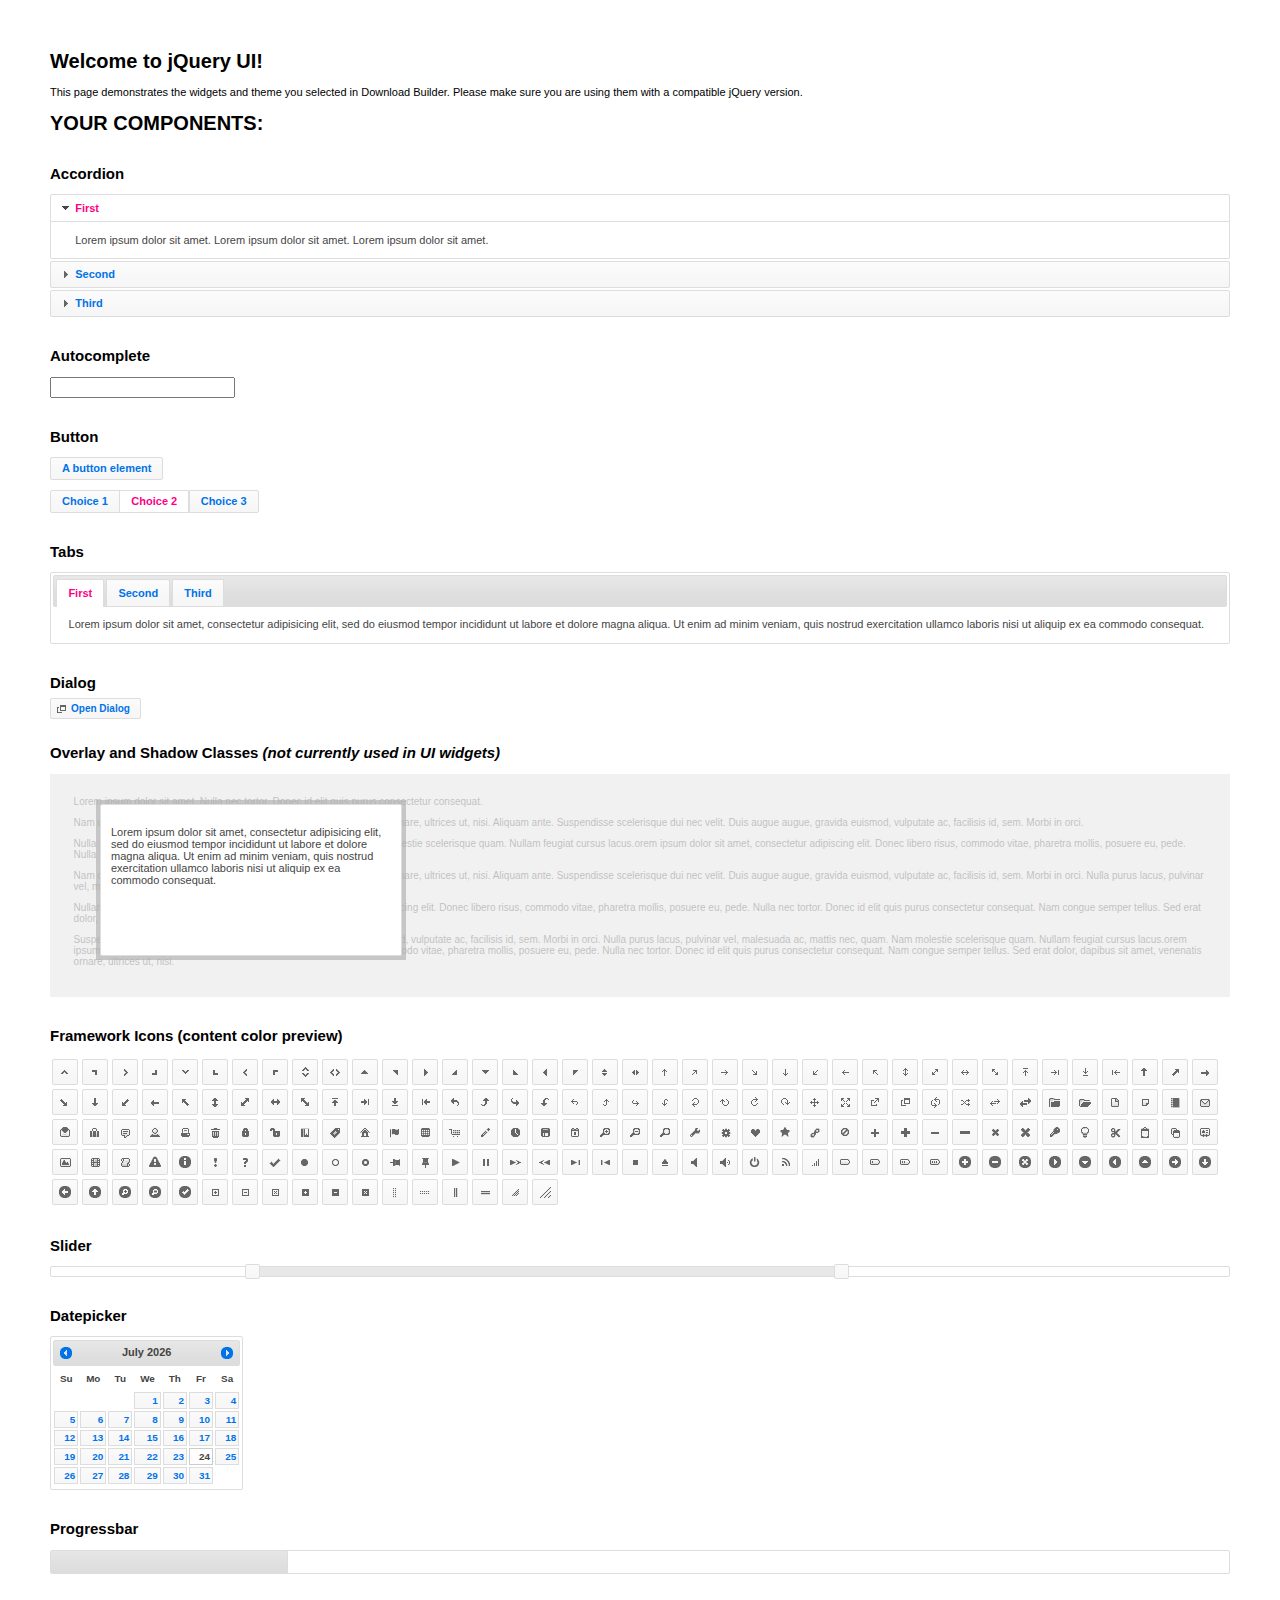
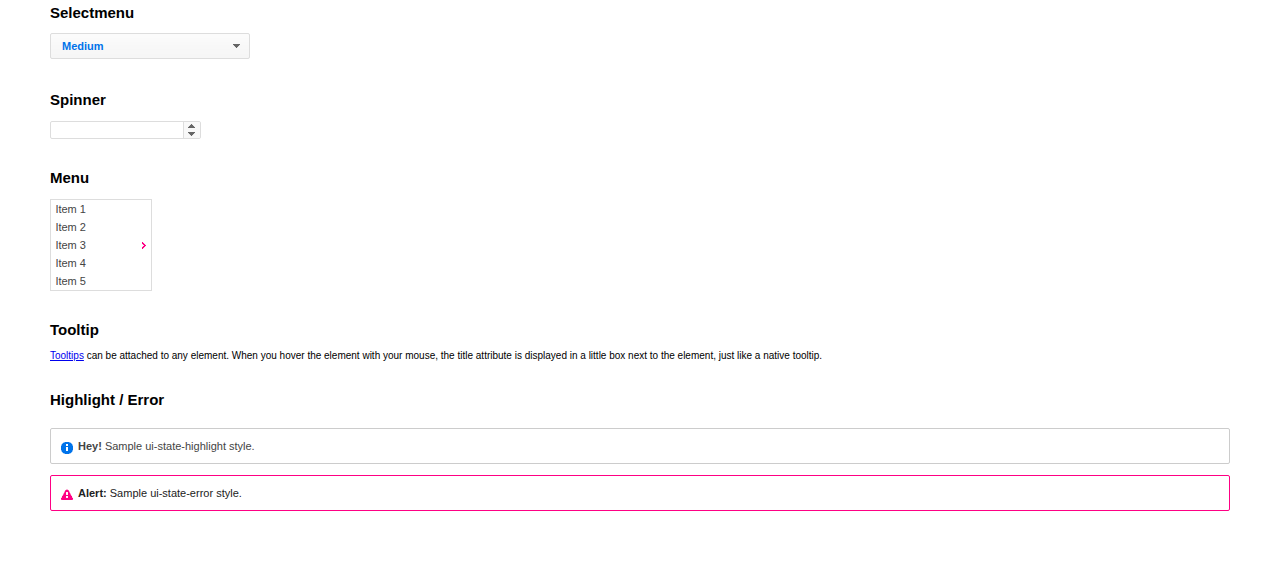
<file: o3m.framework.pae/common/js/jquery-ui-1.11.1/index.html>
<!doctype html>
<html lang="us">
<head>
	<meta charset="utf-8">
	<title>jQuery UI Example Page</title>
	<link href="jquery-ui.css" rel="stylesheet">
	<style>
	body{
		font: 62.5% "Trebuchet MS", sans-serif;
		margin: 50px;
	}
	.demoHeaders {
		margin-top: 2em;
	}
	#dialog-link {
		padding: .4em 1em .4em 20px;
		text-decoration: none;
		position: relative;
	}
	#dialog-link span.ui-icon {
		margin: 0 5px 0 0;
		position: absolute;
		left: .2em;
		top: 50%;
		margin-top: -8px;
	}
	#icons {
		margin: 0;
		padding: 0;
	}
	#icons li {
		margin: 2px;
		position: relative;
		padding: 4px 0;
		cursor: pointer;
		float: left;
		list-style: none;
	}
	#icons span.ui-icon {
		float: left;
		margin: 0 4px;
	}
	.fakewindowcontain .ui-widget-overlay {
		position: absolute;
	}
	select {
		width: 200px;
	}
	</style>
</head>
<body>

<h1>Welcome to jQuery UI!</h1>

<div class="ui-widget">
	<p>This page demonstrates the widgets and theme you selected in Download Builder. Please make sure you are using them with a compatible jQuery version.</p>
</div>

<h1>YOUR COMPONENTS:</h1>


<!-- Accordion -->
<h2 class="demoHeaders">Accordion</h2>
<div id="accordion">
	<h3>First</h3>
	<div>Lorem ipsum dolor sit amet. Lorem ipsum dolor sit amet. Lorem ipsum dolor sit amet.</div>
	<h3>Second</h3>
	<div>Phasellus mattis tincidunt nibh.</div>
	<h3>Third</h3>
	<div>Nam dui erat, auctor a, dignissim quis.</div>
</div>



<!-- Autocomplete -->
<h2 class="demoHeaders">Autocomplete</h2>
<div>
	<input id="autocomplete" title="type &quot;a&quot;">
</div>



<!-- Button -->
<h2 class="demoHeaders">Button</h2>
<button id="button">A button element</button>
<form style="margin-top: 1em;">
	<div id="radioset">
		<input type="radio" id="radio1" name="radio"><label for="radio1">Choice 1</label>
		<input type="radio" id="radio2" name="radio" checked="checked"><label for="radio2">Choice 2</label>
		<input type="radio" id="radio3" name="radio"><label for="radio3">Choice 3</label>
	</div>
</form>



<!-- Tabs -->
<h2 class="demoHeaders">Tabs</h2>
<div id="tabs">
	<ul>
		<li><a href="#tabs-1">First</a></li>
		<li><a href="#tabs-2">Second</a></li>
		<li><a href="#tabs-3">Third</a></li>
	</ul>
	<div id="tabs-1">Lorem ipsum dolor sit amet, consectetur adipisicing elit, sed do eiusmod tempor incididunt ut labore et dolore magna aliqua. Ut enim ad minim veniam, quis nostrud exercitation ullamco laboris nisi ut aliquip ex ea commodo consequat.</div>
	<div id="tabs-2">Phasellus mattis tincidunt nibh. Cras orci urna, blandit id, pretium vel, aliquet ornare, felis. Maecenas scelerisque sem non nisl. Fusce sed lorem in enim dictum bibendum.</div>
	<div id="tabs-3">Nam dui erat, auctor a, dignissim quis, sollicitudin eu, felis. Pellentesque nisi urna, interdum eget, sagittis et, consequat vestibulum, lacus. Mauris porttitor ullamcorper augue.</div>
</div>



<!-- Dialog NOTE: Dialog is not generated by UI in this demo so it can be visually styled in themeroller-->
<h2 class="demoHeaders">Dialog</h2>
<p><a href="#" id="dialog-link" class="ui-state-default ui-corner-all"><span class="ui-icon ui-icon-newwin"></span>Open Dialog</a></p>

<h2 class="demoHeaders">Overlay and Shadow Classes <em>(not currently used in UI widgets)</em></h2>
<div style="position: relative; width: 96%; height: 200px; padding:1% 2%; overflow:hidden;" class="fakewindowcontain">
	<p>Lorem ipsum dolor sit amet,  Nulla nec tortor. Donec id elit quis purus consectetur consequat. </p><p>Nam congue semper tellus. Sed erat dolor, dapibus sit amet, venenatis ornare, ultrices ut, nisi. Aliquam ante. Suspendisse scelerisque dui nec velit. Duis augue augue, gravida euismod, vulputate ac, facilisis id, sem. Morbi in orci. </p><p>Nulla purus lacus, pulvinar vel, malesuada ac, mattis nec, quam. Nam molestie scelerisque quam. Nullam feugiat cursus lacus.orem ipsum dolor sit amet, consectetur adipiscing elit. Donec libero risus, commodo vitae, pharetra mollis, posuere eu, pede. Nulla nec tortor. Donec id elit quis purus consectetur consequat. </p><p>Nam congue semper tellus. Sed erat dolor, dapibus sit amet, venenatis ornare, ultrices ut, nisi. Aliquam ante. Suspendisse scelerisque dui nec velit. Duis augue augue, gravida euismod, vulputate ac, facilisis id, sem. Morbi in orci. Nulla purus lacus, pulvinar vel, malesuada ac, mattis nec, quam. Nam molestie scelerisque quam. </p><p>Nullam feugiat cursus lacus.orem ipsum dolor sit amet, consectetur adipiscing elit. Donec libero risus, commodo vitae, pharetra mollis, posuere eu, pede. Nulla nec tortor. Donec id elit quis purus consectetur consequat. Nam congue semper tellus. Sed erat dolor, dapibus sit amet, venenatis ornare, ultrices ut, nisi. Aliquam ante. </p><p>Suspendisse scelerisque dui nec velit. Duis augue augue, gravida euismod, vulputate ac, facilisis id, sem. Morbi in orci. Nulla purus lacus, pulvinar vel, malesuada ac, mattis nec, quam. Nam molestie scelerisque quam. Nullam feugiat cursus lacus.orem ipsum dolor sit amet, consectetur adipiscing elit. Donec libero risus, commodo vitae, pharetra mollis, posuere eu, pede. Nulla nec tortor. Donec id elit quis purus consectetur consequat. Nam congue semper tellus. Sed erat dolor, dapibus sit amet, venenatis ornare, ultrices ut, nisi. </p>

	<!-- ui-dialog -->
	<div class="ui-overlay"><div class="ui-widget-overlay"></div><div class="ui-widget-shadow ui-corner-all" style="width: 302px; height: 152px; position: absolute; left: 50px; top: 30px;"></div></div>
	<div style="position: absolute; width: 280px; height: 130px;left: 50px; top: 30px; padding: 10px;" class="ui-widget ui-widget-content ui-corner-all">
		<div class="ui-dialog-content ui-widget-content" style="background: none; border: 0;">
			<p>Lorem ipsum dolor sit amet, consectetur adipisicing elit, sed do eiusmod tempor incididunt ut labore et dolore magna aliqua. Ut enim ad minim veniam, quis nostrud exercitation ullamco laboris nisi ut aliquip ex ea commodo consequat.</p>
		</div>
	</div>

</div>

<!-- ui-dialog -->
<div id="dialog" title="Dialog Title">
	<p>Lorem ipsum dolor sit amet, consectetur adipisicing elit, sed do eiusmod tempor incididunt ut labore et dolore magna aliqua. Ut enim ad minim veniam, quis nostrud exercitation ullamco laboris nisi ut aliquip ex ea commodo consequat.</p>
</div>



<h2 class="demoHeaders">Framework Icons (content color preview)</h2>
<ul id="icons" class="ui-widget ui-helper-clearfix">
	<li class="ui-state-default ui-corner-all" title=".ui-icon-carat-1-n"><span class="ui-icon ui-icon-carat-1-n"></span></li>
	<li class="ui-state-default ui-corner-all" title=".ui-icon-carat-1-ne"><span class="ui-icon ui-icon-carat-1-ne"></span></li>
	<li class="ui-state-default ui-corner-all" title=".ui-icon-carat-1-e"><span class="ui-icon ui-icon-carat-1-e"></span></li>
	<li class="ui-state-default ui-corner-all" title=".ui-icon-carat-1-se"><span class="ui-icon ui-icon-carat-1-se"></span></li>
	<li class="ui-state-default ui-corner-all" title=".ui-icon-carat-1-s"><span class="ui-icon ui-icon-carat-1-s"></span></li>
	<li class="ui-state-default ui-corner-all" title=".ui-icon-carat-1-sw"><span class="ui-icon ui-icon-carat-1-sw"></span></li>
	<li class="ui-state-default ui-corner-all" title=".ui-icon-carat-1-w"><span class="ui-icon ui-icon-carat-1-w"></span></li>
	<li class="ui-state-default ui-corner-all" title=".ui-icon-carat-1-nw"><span class="ui-icon ui-icon-carat-1-nw"></span></li>
	<li class="ui-state-default ui-corner-all" title=".ui-icon-carat-2-n-s"><span class="ui-icon ui-icon-carat-2-n-s"></span></li>
	<li class="ui-state-default ui-corner-all" title=".ui-icon-carat-2-e-w"><span class="ui-icon ui-icon-carat-2-e-w"></span></li>
	<li class="ui-state-default ui-corner-all" title=".ui-icon-triangle-1-n"><span class="ui-icon ui-icon-triangle-1-n"></span></li>
	<li class="ui-state-default ui-corner-all" title=".ui-icon-triangle-1-ne"><span class="ui-icon ui-icon-triangle-1-ne"></span></li>
	<li class="ui-state-default ui-corner-all" title=".ui-icon-triangle-1-e"><span class="ui-icon ui-icon-triangle-1-e"></span></li>
	<li class="ui-state-default ui-corner-all" title=".ui-icon-triangle-1-se"><span class="ui-icon ui-icon-triangle-1-se"></span></li>
	<li class="ui-state-default ui-corner-all" title=".ui-icon-triangle-1-s"><span class="ui-icon ui-icon-triangle-1-s"></span></li>
	<li class="ui-state-default ui-corner-all" title=".ui-icon-triangle-1-sw"><span class="ui-icon ui-icon-triangle-1-sw"></span></li>
	<li class="ui-state-default ui-corner-all" title=".ui-icon-triangle-1-w"><span class="ui-icon ui-icon-triangle-1-w"></span></li>
	<li class="ui-state-default ui-corner-all" title=".ui-icon-triangle-1-nw"><span class="ui-icon ui-icon-triangle-1-nw"></span></li>
	<li class="ui-state-default ui-corner-all" title=".ui-icon-triangle-2-n-s"><span class="ui-icon ui-icon-triangle-2-n-s"></span></li>
	<li class="ui-state-default ui-corner-all" title=".ui-icon-triangle-2-e-w"><span class="ui-icon ui-icon-triangle-2-e-w"></span></li>
	<li class="ui-state-default ui-corner-all" title=".ui-icon-arrow-1-n"><span class="ui-icon ui-icon-arrow-1-n"></span></li>
	<li class="ui-state-default ui-corner-all" title=".ui-icon-arrow-1-ne"><span class="ui-icon ui-icon-arrow-1-ne"></span></li>
	<li class="ui-state-default ui-corner-all" title=".ui-icon-arrow-1-e"><span class="ui-icon ui-icon-arrow-1-e"></span></li>
	<li class="ui-state-default ui-corner-all" title=".ui-icon-arrow-1-se"><span class="ui-icon ui-icon-arrow-1-se"></span></li>
	<li class="ui-state-default ui-corner-all" title=".ui-icon-arrow-1-s"><span class="ui-icon ui-icon-arrow-1-s"></span></li>
	<li class="ui-state-default ui-corner-all" title=".ui-icon-arrow-1-sw"><span class="ui-icon ui-icon-arrow-1-sw"></span></li>
	<li class="ui-state-default ui-corner-all" title=".ui-icon-arrow-1-w"><span class="ui-icon ui-icon-arrow-1-w"></span></li>
	<li class="ui-state-default ui-corner-all" title=".ui-icon-arrow-1-nw"><span class="ui-icon ui-icon-arrow-1-nw"></span></li>
	<li class="ui-state-default ui-corner-all" title=".ui-icon-arrow-2-n-s"><span class="ui-icon ui-icon-arrow-2-n-s"></span></li>
	<li class="ui-state-default ui-corner-all" title=".ui-icon-arrow-2-ne-sw"><span class="ui-icon ui-icon-arrow-2-ne-sw"></span></li>
	<li class="ui-state-default ui-corner-all" title=".ui-icon-arrow-2-e-w"><span class="ui-icon ui-icon-arrow-2-e-w"></span></li>
	<li class="ui-state-default ui-corner-all" title=".ui-icon-arrow-2-se-nw"><span class="ui-icon ui-icon-arrow-2-se-nw"></span></li>
	<li class="ui-state-default ui-corner-all" title=".ui-icon-arrowstop-1-n"><span class="ui-icon ui-icon-arrowstop-1-n"></span></li>
	<li class="ui-state-default ui-corner-all" title=".ui-icon-arrowstop-1-e"><span class="ui-icon ui-icon-arrowstop-1-e"></span></li>
	<li class="ui-state-default ui-corner-all" title=".ui-icon-arrowstop-1-s"><span class="ui-icon ui-icon-arrowstop-1-s"></span></li>
	<li class="ui-state-default ui-corner-all" title=".ui-icon-arrowstop-1-w"><span class="ui-icon ui-icon-arrowstop-1-w"></span></li>
	<li class="ui-state-default ui-corner-all" title=".ui-icon-arrowthick-1-n"><span class="ui-icon ui-icon-arrowthick-1-n"></span></li>
	<li class="ui-state-default ui-corner-all" title=".ui-icon-arrowthick-1-ne"><span class="ui-icon ui-icon-arrowthick-1-ne"></span></li>
	<li class="ui-state-default ui-corner-all" title=".ui-icon-arrowthick-1-e"><span class="ui-icon ui-icon-arrowthick-1-e"></span></li>
	<li class="ui-state-default ui-corner-all" title=".ui-icon-arrowthick-1-se"><span class="ui-icon ui-icon-arrowthick-1-se"></span></li>
	<li class="ui-state-default ui-corner-all" title=".ui-icon-arrowthick-1-s"><span class="ui-icon ui-icon-arrowthick-1-s"></span></li>
	<li class="ui-state-default ui-corner-all" title=".ui-icon-arrowthick-1-sw"><span class="ui-icon ui-icon-arrowthick-1-sw"></span></li>
	<li class="ui-state-default ui-corner-all" title=".ui-icon-arrowthick-1-w"><span class="ui-icon ui-icon-arrowthick-1-w"></span></li>
	<li class="ui-state-default ui-corner-all" title=".ui-icon-arrowthick-1-nw"><span class="ui-icon ui-icon-arrowthick-1-nw"></span></li>
	<li class="ui-state-default ui-corner-all" title=".ui-icon-arrowthick-2-n-s"><span class="ui-icon ui-icon-arrowthick-2-n-s"></span></li>
	<li class="ui-state-default ui-corner-all" title=".ui-icon-arrowthick-2-ne-sw"><span class="ui-icon ui-icon-arrowthick-2-ne-sw"></span></li>
	<li class="ui-state-default ui-corner-all" title=".ui-icon-arrowthick-2-e-w"><span class="ui-icon ui-icon-arrowthick-2-e-w"></span></li>
	<li class="ui-state-default ui-corner-all" title=".ui-icon-arrowthick-2-se-nw"><span class="ui-icon ui-icon-arrowthick-2-se-nw"></span></li>
	<li class="ui-state-default ui-corner-all" title=".ui-icon-arrowthickstop-1-n"><span class="ui-icon ui-icon-arrowthickstop-1-n"></span></li>
	<li class="ui-state-default ui-corner-all" title=".ui-icon-arrowthickstop-1-e"><span class="ui-icon ui-icon-arrowthickstop-1-e"></span></li>
	<li class="ui-state-default ui-corner-all" title=".ui-icon-arrowthickstop-1-s"><span class="ui-icon ui-icon-arrowthickstop-1-s"></span></li>
	<li class="ui-state-default ui-corner-all" title=".ui-icon-arrowthickstop-1-w"><span class="ui-icon ui-icon-arrowthickstop-1-w"></span></li>
	<li class="ui-state-default ui-corner-all" title=".ui-icon-arrowreturnthick-1-w"><span class="ui-icon ui-icon-arrowreturnthick-1-w"></span></li>
	<li class="ui-state-default ui-corner-all" title=".ui-icon-arrowreturnthick-1-n"><span class="ui-icon ui-icon-arrowreturnthick-1-n"></span></li>
	<li class="ui-state-default ui-corner-all" title=".ui-icon-arrowreturnthick-1-e"><span class="ui-icon ui-icon-arrowreturnthick-1-e"></span></li>
	<li class="ui-state-default ui-corner-all" title=".ui-icon-arrowreturnthick-1-s"><span class="ui-icon ui-icon-arrowreturnthick-1-s"></span></li>
	<li class="ui-state-default ui-corner-all" title=".ui-icon-arrowreturn-1-w"><span class="ui-icon ui-icon-arrowreturn-1-w"></span></li>
	<li class="ui-state-default ui-corner-all" title=".ui-icon-arrowreturn-1-n"><span class="ui-icon ui-icon-arrowreturn-1-n"></span></li>
	<li class="ui-state-default ui-corner-all" title=".ui-icon-arrowreturn-1-e"><span class="ui-icon ui-icon-arrowreturn-1-e"></span></li>
	<li class="ui-state-default ui-corner-all" title=".ui-icon-arrowreturn-1-s"><span class="ui-icon ui-icon-arrowreturn-1-s"></span></li>
	<li class="ui-state-default ui-corner-all" title=".ui-icon-arrowrefresh-1-w"><span class="ui-icon ui-icon-arrowrefresh-1-w"></span></li>
	<li class="ui-state-default ui-corner-all" title=".ui-icon-arrowrefresh-1-n"><span class="ui-icon ui-icon-arrowrefresh-1-n"></span></li>
	<li class="ui-state-default ui-corner-all" title=".ui-icon-arrowrefresh-1-e"><span class="ui-icon ui-icon-arrowrefresh-1-e"></span></li>
	<li class="ui-state-default ui-corner-all" title=".ui-icon-arrowrefresh-1-s"><span class="ui-icon ui-icon-arrowrefresh-1-s"></span></li>
	<li class="ui-state-default ui-corner-all" title=".ui-icon-arrow-4"><span class="ui-icon ui-icon-arrow-4"></span></li>
	<li class="ui-state-default ui-corner-all" title=".ui-icon-arrow-4-diag"><span class="ui-icon ui-icon-arrow-4-diag"></span></li>
	<li class="ui-state-default ui-corner-all" title=".ui-icon-extlink"><span class="ui-icon ui-icon-extlink"></span></li>
	<li class="ui-state-default ui-corner-all" title=".ui-icon-newwin"><span class="ui-icon ui-icon-newwin"></span></li>
	<li class="ui-state-default ui-corner-all" title=".ui-icon-refresh"><span class="ui-icon ui-icon-refresh"></span></li>
	<li class="ui-state-default ui-corner-all" title=".ui-icon-shuffle"><span class="ui-icon ui-icon-shuffle"></span></li>
	<li class="ui-state-default ui-corner-all" title=".ui-icon-transfer-e-w"><span class="ui-icon ui-icon-transfer-e-w"></span></li>
	<li class="ui-state-default ui-corner-all" title=".ui-icon-transferthick-e-w"><span class="ui-icon ui-icon-transferthick-e-w"></span></li>
	<li class="ui-state-default ui-corner-all" title=".ui-icon-folder-collapsed"><span class="ui-icon ui-icon-folder-collapsed"></span></li>
	<li class="ui-state-default ui-corner-all" title=".ui-icon-folder-open"><span class="ui-icon ui-icon-folder-open"></span></li>
	<li class="ui-state-default ui-corner-all" title=".ui-icon-document"><span class="ui-icon ui-icon-document"></span></li>
	<li class="ui-state-default ui-corner-all" title=".ui-icon-document-b"><span class="ui-icon ui-icon-document-b"></span></li>
	<li class="ui-state-default ui-corner-all" title=".ui-icon-note"><span class="ui-icon ui-icon-note"></span></li>
	<li class="ui-state-default ui-corner-all" title=".ui-icon-mail-closed"><span class="ui-icon ui-icon-mail-closed"></span></li>
	<li class="ui-state-default ui-corner-all" title=".ui-icon-mail-open"><span class="ui-icon ui-icon-mail-open"></span></li>
	<li class="ui-state-default ui-corner-all" title=".ui-icon-suitcase"><span class="ui-icon ui-icon-suitcase"></span></li>
	<li class="ui-state-default ui-corner-all" title=".ui-icon-comment"><span class="ui-icon ui-icon-comment"></span></li>
	<li class="ui-state-default ui-corner-all" title=".ui-icon-person"><span class="ui-icon ui-icon-person"></span></li>
	<li class="ui-state-default ui-corner-all" title=".ui-icon-print"><span class="ui-icon ui-icon-print"></span></li>
	<li class="ui-state-default ui-corner-all" title=".ui-icon-trash"><span class="ui-icon ui-icon-trash"></span></li>
	<li class="ui-state-default ui-corner-all" title=".ui-icon-locked"><span class="ui-icon ui-icon-locked"></span></li>
	<li class="ui-state-default ui-corner-all" title=".ui-icon-unlocked"><span class="ui-icon ui-icon-unlocked"></span></li>
	<li class="ui-state-default ui-corner-all" title=".ui-icon-bookmark"><span class="ui-icon ui-icon-bookmark"></span></li>
	<li class="ui-state-default ui-corner-all" title=".ui-icon-tag"><span class="ui-icon ui-icon-tag"></span></li>
	<li class="ui-state-default ui-corner-all" title=".ui-icon-home"><span class="ui-icon ui-icon-home"></span></li>
	<li class="ui-state-default ui-corner-all" title=".ui-icon-flag"><span class="ui-icon ui-icon-flag"></span></li>
	<li class="ui-state-default ui-corner-all" title=".ui-icon-calculator"><span class="ui-icon ui-icon-calculator"></span></li>
	<li class="ui-state-default ui-corner-all" title=".ui-icon-cart"><span class="ui-icon ui-icon-cart"></span></li>
	<li class="ui-state-default ui-corner-all" title=".ui-icon-pencil"><span class="ui-icon ui-icon-pencil"></span></li>
	<li class="ui-state-default ui-corner-all" title=".ui-icon-clock"><span class="ui-icon ui-icon-clock"></span></li>
	<li class="ui-state-default ui-corner-all" title=".ui-icon-disk"><span class="ui-icon ui-icon-disk"></span></li>
	<li class="ui-state-default ui-corner-all" title=".ui-icon-calendar"><span class="ui-icon ui-icon-calendar"></span></li>
	<li class="ui-state-default ui-corner-all" title=".ui-icon-zoomin"><span class="ui-icon ui-icon-zoomin"></span></li>
	<li class="ui-state-default ui-corner-all" title=".ui-icon-zoomout"><span class="ui-icon ui-icon-zoomout"></span></li>
	<li class="ui-state-default ui-corner-all" title=".ui-icon-search"><span class="ui-icon ui-icon-search"></span></li>
	<li class="ui-state-default ui-corner-all" title=".ui-icon-wrench"><span class="ui-icon ui-icon-wrench"></span></li>
	<li class="ui-state-default ui-corner-all" title=".ui-icon-gear"><span class="ui-icon ui-icon-gear"></span></li>
	<li class="ui-state-default ui-corner-all" title=".ui-icon-heart"><span class="ui-icon ui-icon-heart"></span></li>
	<li class="ui-state-default ui-corner-all" title=".ui-icon-star"><span class="ui-icon ui-icon-star"></span></li>
	<li class="ui-state-default ui-corner-all" title=".ui-icon-link"><span class="ui-icon ui-icon-link"></span></li>
	<li class="ui-state-default ui-corner-all" title=".ui-icon-cancel"><span class="ui-icon ui-icon-cancel"></span></li>
	<li class="ui-state-default ui-corner-all" title=".ui-icon-plus"><span class="ui-icon ui-icon-plus"></span></li>
	<li class="ui-state-default ui-corner-all" title=".ui-icon-plusthick"><span class="ui-icon ui-icon-plusthick"></span></li>
	<li class="ui-state-default ui-corner-all" title=".ui-icon-minus"><span class="ui-icon ui-icon-minus"></span></li>
	<li class="ui-state-default ui-corner-all" title=".ui-icon-minusthick"><span class="ui-icon ui-icon-minusthick"></span></li>
	<li class="ui-state-default ui-corner-all" title=".ui-icon-close"><span class="ui-icon ui-icon-close"></span></li>
	<li class="ui-state-default ui-corner-all" title=".ui-icon-closethick"><span class="ui-icon ui-icon-closethick"></span></li>
	<li class="ui-state-default ui-corner-all" title=".ui-icon-key"><span class="ui-icon ui-icon-key"></span></li>
	<li class="ui-state-default ui-corner-all" title=".ui-icon-lightbulb"><span class="ui-icon ui-icon-lightbulb"></span></li>
	<li class="ui-state-default ui-corner-all" title=".ui-icon-scissors"><span class="ui-icon ui-icon-scissors"></span></li>
	<li class="ui-state-default ui-corner-all" title=".ui-icon-clipboard"><span class="ui-icon ui-icon-clipboard"></span></li>
	<li class="ui-state-default ui-corner-all" title=".ui-icon-copy"><span class="ui-icon ui-icon-copy"></span></li>
	<li class="ui-state-default ui-corner-all" title=".ui-icon-contact"><span class="ui-icon ui-icon-contact"></span></li>
	<li class="ui-state-default ui-corner-all" title=".ui-icon-image"><span class="ui-icon ui-icon-image"></span></li>
	<li class="ui-state-default ui-corner-all" title=".ui-icon-video"><span class="ui-icon ui-icon-video"></span></li>
	<li class="ui-state-default ui-corner-all" title=".ui-icon-script"><span class="ui-icon ui-icon-script"></span></li>
	<li class="ui-state-default ui-corner-all" title=".ui-icon-alert"><span class="ui-icon ui-icon-alert"></span></li>
	<li class="ui-state-default ui-corner-all" title=".ui-icon-info"><span class="ui-icon ui-icon-info"></span></li>
	<li class="ui-state-default ui-corner-all" title=".ui-icon-notice"><span class="ui-icon ui-icon-notice"></span></li>
	<li class="ui-state-default ui-corner-all" title=".ui-icon-help"><span class="ui-icon ui-icon-help"></span></li>
	<li class="ui-state-default ui-corner-all" title=".ui-icon-check"><span class="ui-icon ui-icon-check"></span></li>
	<li class="ui-state-default ui-corner-all" title=".ui-icon-bullet"><span class="ui-icon ui-icon-bullet"></span></li>
	<li class="ui-state-default ui-corner-all" title=".ui-icon-radio-off"><span class="ui-icon ui-icon-radio-off"></span></li>
	<li class="ui-state-default ui-corner-all" title=".ui-icon-radio-on"><span class="ui-icon ui-icon-radio-on"></span></li>
	<li class="ui-state-default ui-corner-all" title=".ui-icon-pin-w"><span class="ui-icon ui-icon-pin-w"></span></li>
	<li class="ui-state-default ui-corner-all" title=".ui-icon-pin-s"><span class="ui-icon ui-icon-pin-s"></span></li>
	<li class="ui-state-default ui-corner-all" title=".ui-icon-play"><span class="ui-icon ui-icon-play"></span></li>
	<li class="ui-state-default ui-corner-all" title=".ui-icon-pause"><span class="ui-icon ui-icon-pause"></span></li>
	<li class="ui-state-default ui-corner-all" title=".ui-icon-seek-next"><span class="ui-icon ui-icon-seek-next"></span></li>
	<li class="ui-state-default ui-corner-all" title=".ui-icon-seek-prev"><span class="ui-icon ui-icon-seek-prev"></span></li>
	<li class="ui-state-default ui-corner-all" title=".ui-icon-seek-end"><span class="ui-icon ui-icon-seek-end"></span></li>
	<li class="ui-state-default ui-corner-all" title=".ui-icon-seek-first"><span class="ui-icon ui-icon-seek-first"></span></li>
	<li class="ui-state-default ui-corner-all" title=".ui-icon-stop"><span class="ui-icon ui-icon-stop"></span></li>
	<li class="ui-state-default ui-corner-all" title=".ui-icon-eject"><span class="ui-icon ui-icon-eject"></span></li>
	<li class="ui-state-default ui-corner-all" title=".ui-icon-volume-off"><span class="ui-icon ui-icon-volume-off"></span></li>
	<li class="ui-state-default ui-corner-all" title=".ui-icon-volume-on"><span class="ui-icon ui-icon-volume-on"></span></li>
	<li class="ui-state-default ui-corner-all" title=".ui-icon-power"><span class="ui-icon ui-icon-power"></span></li>
	<li class="ui-state-default ui-corner-all" title=".ui-icon-signal-diag"><span class="ui-icon ui-icon-signal-diag"></span></li>
	<li class="ui-state-default ui-corner-all" title=".ui-icon-signal"><span class="ui-icon ui-icon-signal"></span></li>
	<li class="ui-state-default ui-corner-all" title=".ui-icon-battery-0"><span class="ui-icon ui-icon-battery-0"></span></li>
	<li class="ui-state-default ui-corner-all" title=".ui-icon-battery-1"><span class="ui-icon ui-icon-battery-1"></span></li>
	<li class="ui-state-default ui-corner-all" title=".ui-icon-battery-2"><span class="ui-icon ui-icon-battery-2"></span></li>
	<li class="ui-state-default ui-corner-all" title=".ui-icon-battery-3"><span class="ui-icon ui-icon-battery-3"></span></li>
	<li class="ui-state-default ui-corner-all" title=".ui-icon-circle-plus"><span class="ui-icon ui-icon-circle-plus"></span></li>
	<li class="ui-state-default ui-corner-all" title=".ui-icon-circle-minus"><span class="ui-icon ui-icon-circle-minus"></span></li>
	<li class="ui-state-default ui-corner-all" title=".ui-icon-circle-close"><span class="ui-icon ui-icon-circle-close"></span></li>
	<li class="ui-state-default ui-corner-all" title=".ui-icon-circle-triangle-e"><span class="ui-icon ui-icon-circle-triangle-e"></span></li>
	<li class="ui-state-default ui-corner-all" title=".ui-icon-circle-triangle-s"><span class="ui-icon ui-icon-circle-triangle-s"></span></li>
	<li class="ui-state-default ui-corner-all" title=".ui-icon-circle-triangle-w"><span class="ui-icon ui-icon-circle-triangle-w"></span></li>
	<li class="ui-state-default ui-corner-all" title=".ui-icon-circle-triangle-n"><span class="ui-icon ui-icon-circle-triangle-n"></span></li>
	<li class="ui-state-default ui-corner-all" title=".ui-icon-circle-arrow-e"><span class="ui-icon ui-icon-circle-arrow-e"></span></li>
	<li class="ui-state-default ui-corner-all" title=".ui-icon-circle-arrow-s"><span class="ui-icon ui-icon-circle-arrow-s"></span></li>
	<li class="ui-state-default ui-corner-all" title=".ui-icon-circle-arrow-w"><span class="ui-icon ui-icon-circle-arrow-w"></span></li>
	<li class="ui-state-default ui-corner-all" title=".ui-icon-circle-arrow-n"><span class="ui-icon ui-icon-circle-arrow-n"></span></li>
	<li class="ui-state-default ui-corner-all" title=".ui-icon-circle-zoomin"><span class="ui-icon ui-icon-circle-zoomin"></span></li>
	<li class="ui-state-default ui-corner-all" title=".ui-icon-circle-zoomout"><span class="ui-icon ui-icon-circle-zoomout"></span></li>
	<li class="ui-state-default ui-corner-all" title=".ui-icon-circle-check"><span class="ui-icon ui-icon-circle-check"></span></li>
	<li class="ui-state-default ui-corner-all" title=".ui-icon-circlesmall-plus"><span class="ui-icon ui-icon-circlesmall-plus"></span></li>
	<li class="ui-state-default ui-corner-all" title=".ui-icon-circlesmall-minus"><span class="ui-icon ui-icon-circlesmall-minus"></span></li>
	<li class="ui-state-default ui-corner-all" title=".ui-icon-circlesmall-close"><span class="ui-icon ui-icon-circlesmall-close"></span></li>
	<li class="ui-state-default ui-corner-all" title=".ui-icon-squaresmall-plus"><span class="ui-icon ui-icon-squaresmall-plus"></span></li>
	<li class="ui-state-default ui-corner-all" title=".ui-icon-squaresmall-minus"><span class="ui-icon ui-icon-squaresmall-minus"></span></li>
	<li class="ui-state-default ui-corner-all" title=".ui-icon-squaresmall-close"><span class="ui-icon ui-icon-squaresmall-close"></span></li>
	<li class="ui-state-default ui-corner-all" title=".ui-icon-grip-dotted-vertical"><span class="ui-icon ui-icon-grip-dotted-vertical"></span></li>
	<li class="ui-state-default ui-corner-all" title=".ui-icon-grip-dotted-horizontal"><span class="ui-icon ui-icon-grip-dotted-horizontal"></span></li>
	<li class="ui-state-default ui-corner-all" title=".ui-icon-grip-solid-vertical"><span class="ui-icon ui-icon-grip-solid-vertical"></span></li>
	<li class="ui-state-default ui-corner-all" title=".ui-icon-grip-solid-horizontal"><span class="ui-icon ui-icon-grip-solid-horizontal"></span></li>
	<li class="ui-state-default ui-corner-all" title=".ui-icon-gripsmall-diagonal-se"><span class="ui-icon ui-icon-gripsmall-diagonal-se"></span></li>
	<li class="ui-state-default ui-corner-all" title=".ui-icon-grip-diagonal-se"><span class="ui-icon ui-icon-grip-diagonal-se"></span></li>
</ul>


<!-- Slider -->
<h2 class="demoHeaders">Slider</h2>
<div id="slider"></div>



<!-- Datepicker -->
<h2 class="demoHeaders">Datepicker</h2>
<div id="datepicker"></div>



<!-- Progressbar -->
<h2 class="demoHeaders">Progressbar</h2>
<div id="progressbar"></div>



<!-- Progressbar -->
<h2 class="demoHeaders">Selectmenu</h2>
<select id="selectmenu">
	<option>Slower</option>
	<option>Slow</option>
	<option selected="selected">Medium</option>
	<option>Fast</option>
	<option>Faster</option>
</select>



<!-- Spinner -->
<h2 class="demoHeaders">Spinner</h2>
<input id="spinner">



<!-- Menu -->
<h2 class="demoHeaders">Menu</h2>
<ul style="width:100px;" id="menu">
	<li>Item 1</li>
	<li>Item 2</li>
	<li>Item 3
		<ul>
			<li>Item 3-1</li>
			<li>Item 3-2</li>
			<li>Item 3-3</li>
			<li>Item 3-4</li>
			<li>Item 3-5</li>
		</ul>
	</li>
	<li>Item 4</li>
	<li>Item 5</li>
</ul>



<!-- Tooltip -->
<h2 class="demoHeaders">Tooltip</h2>
<p id="tooltip">
	<a href="#" title="That&apos;s what this widget is">Tooltips</a> can be attached to any element. When you hover
the element with your mouse, the title attribute is displayed in a little box next to the element, just like a native tooltip.
</p>


<!-- Highlight / Error -->
<h2 class="demoHeaders">Highlight / Error</h2>
<div class="ui-widget">
	<div class="ui-state-highlight ui-corner-all" style="margin-top: 20px; padding: 0 .7em;">
		<p><span class="ui-icon ui-icon-info" style="float: left; margin-right: .3em;"></span>
		<strong>Hey!</strong> Sample ui-state-highlight style.</p>
	</div>
</div>
<br>
<div class="ui-widget">
	<div class="ui-state-error ui-corner-all" style="padding: 0 .7em;">
		<p><span class="ui-icon ui-icon-alert" style="float: left; margin-right: .3em;"></span>
		<strong>Alert:</strong> Sample ui-state-error style.</p>
	</div>
</div>

<script src="external/jquery/jquery.js"></script>
<script src="jquery-ui.js"></script>
<script>

$( "#accordion" ).accordion();



var availableTags = [
	"ActionScript",
	"AppleScript",
	"Asp",
	"BASIC",
	"C",
	"C++",
	"Clojure",
	"COBOL",
	"ColdFusion",
	"Erlang",
	"Fortran",
	"Groovy",
	"Haskell",
	"Java",
	"JavaScript",
	"Lisp",
	"Perl",
	"PHP",
	"Python",
	"Ruby",
	"Scala",
	"Scheme"
];
$( "#autocomplete" ).autocomplete({
	source: availableTags
});



$( "#button" ).button();
$( "#radioset" ).buttonset();



$( "#tabs" ).tabs();



$( "#dialog" ).dialog({
	autoOpen: false,
	width: 400,
	buttons: [
		{
			text: "Ok",
			click: function() {
				$( this ).dialog( "close" );
			}
		},
		{
			text: "Cancel",
			click: function() {
				$( this ).dialog( "close" );
			}
		}
	]
});

// Link to open the dialog
$( "#dialog-link" ).click(function( event ) {
	$( "#dialog" ).dialog( "open" );
	event.preventDefault();
});



$( "#datepicker" ).datepicker({
	inline: true
});



$( "#slider" ).slider({
	range: true,
	values: [ 17, 67 ]
});



$( "#progressbar" ).progressbar({
	value: 20
});



$( "#spinner" ).spinner();



$( "#menu" ).menu();



$( "#tooltip" ).tooltip();



$( "#selectmenu" ).selectmenu();


// Hover states on the static widgets
$( "#dialog-link, #icons li" ).hover(
	function() {
		$( this ).addClass( "ui-state-hover" );
	},
	function() {
		$( this ).removeClass( "ui-state-hover" );
	}
);
</script>
</body>
</html>
</file>
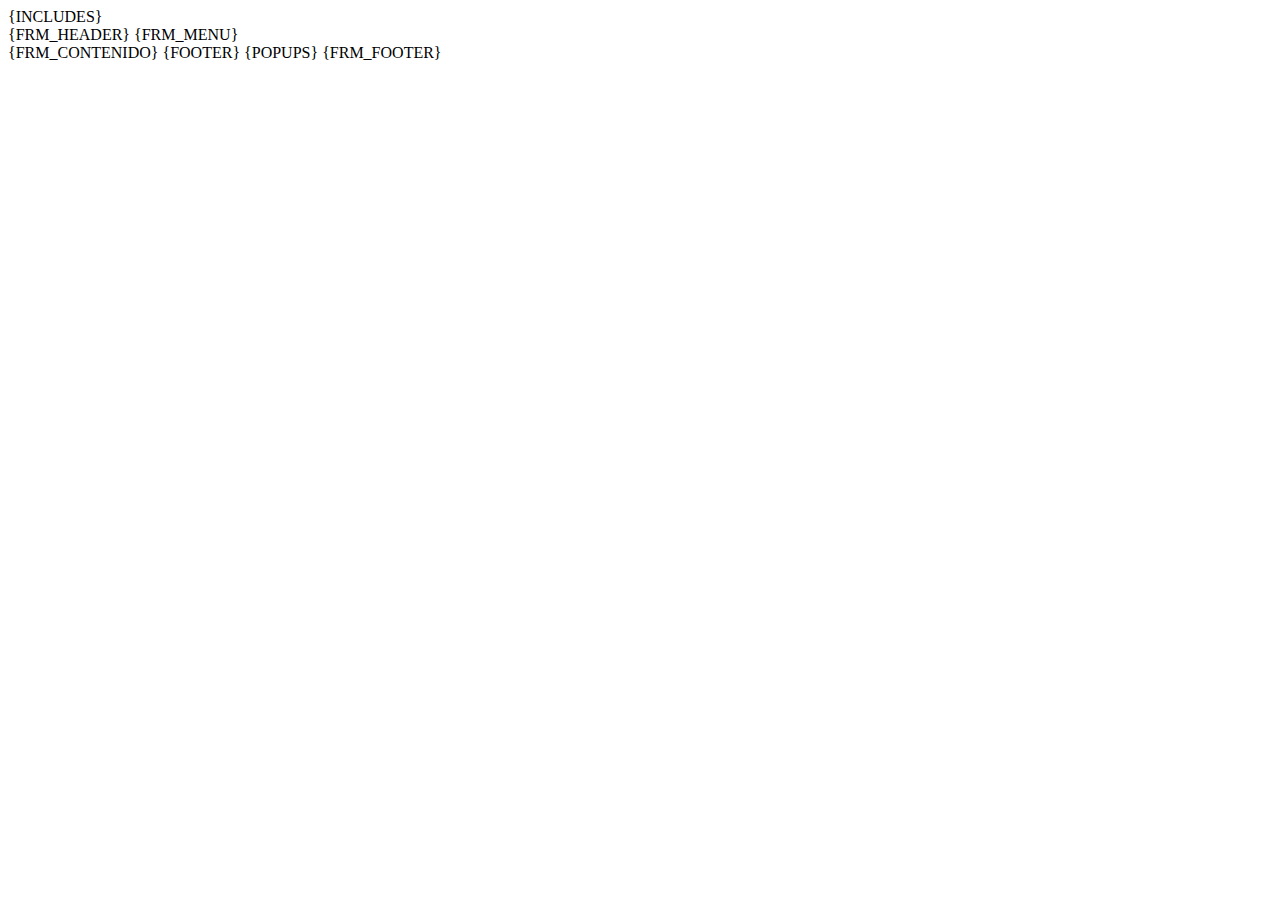
<file: o3m.framework.pae/html/frm_contenedor.html>
<!doctype html>
<html>
	<head>
		{INCLUDES}
	</head>
	<body>
		<!--Incia header-->
		<div id="header">
			{FRM_HEADER}
		  	{FRM_MENU}
		</div>    
		<!--Termina header-->
		<!-- Inicia Contenido -->
		{FRM_CONTENIDO}
		<!-- Termina Contenido-->
		{FOOTER}
		{POPUPS}
		<!-- Inicia footer -->
		{FRM_FOOTER}
		<!-- Termina footer -->
	</body>
</html>
</file>
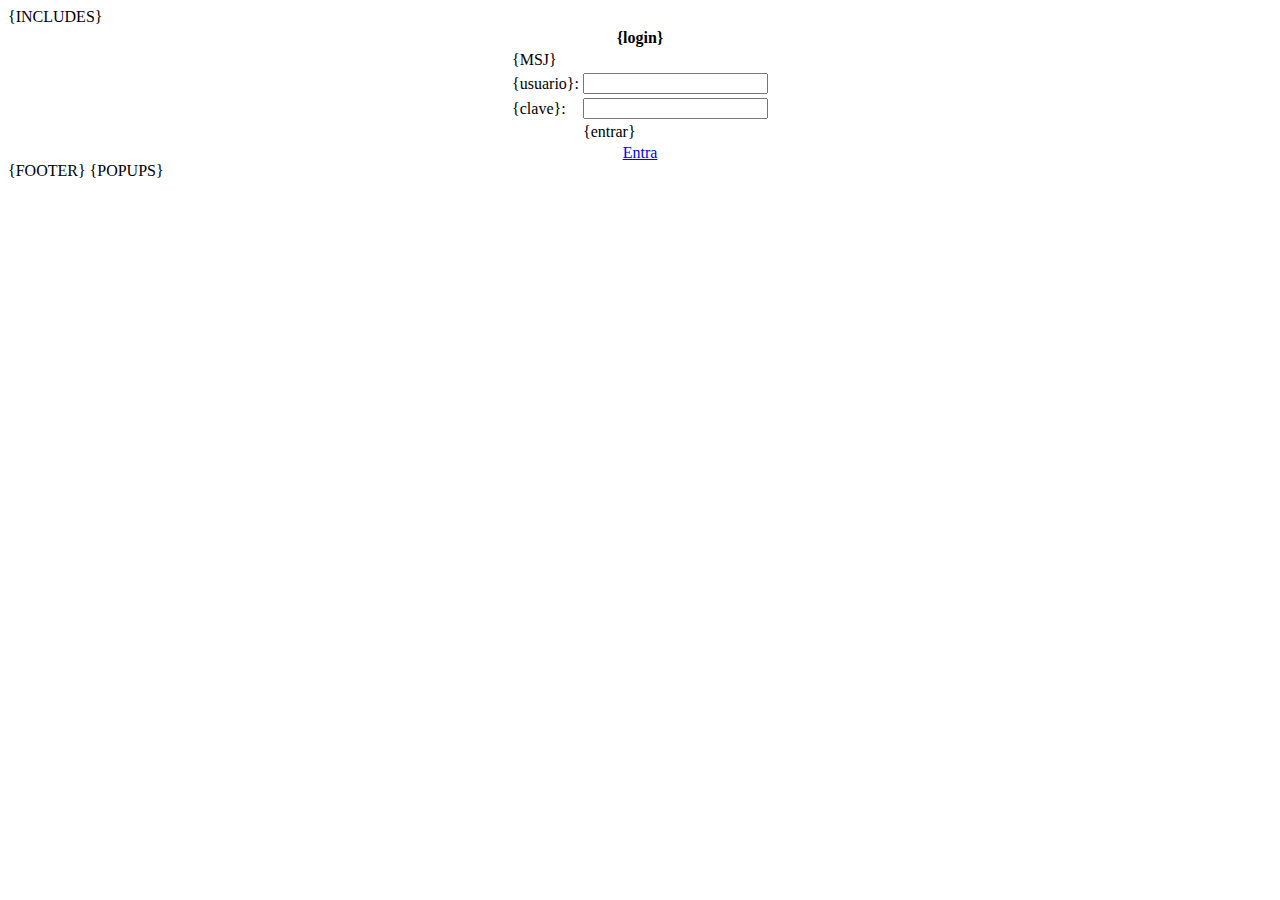
<file: template/html/login.html>
<html>
	<head>
	<meta http-equiv="Content-Type" content="text/html; charset=UTF-8"/>
		{INCLUDES}
	</head>
	<body>
		<div id="tblLogin" style="text-align:center;">
			
			<table align="center">
				<form id="frmLogin" method="post" action="">
				<thead><th colspan="2">{login}</th></thead>
				<tbody>
					<tr><td colspan="2"><div id="msj">{MSJ}</div></td></tr>
					<tr>
						<td>{usuario}:</td>
						<td><input type="text" id="txtUsuario" name="txtUsuario" size="20" maxlength="20" class="input"  /></td>
					</tr>
					<tr>
						<td>{clave}:</td>
						<td><input type="password" id="txtClave" name="txtClave" size="20" maxlength="20"/></td>
					</tr>
					<tr>
						<td></td>
						<td>
						<span class="btn" id="btnEntrar" onclick="btnSubmit()">{entrar}</span>
						</td>
					</tr>
				</tbody>				
				</form>
			</table>
			<a href="index2.php">Entra</a>
		</div>		
		{FOOTER}
		{POPUPS}		
	</body>
</html>
</file>
